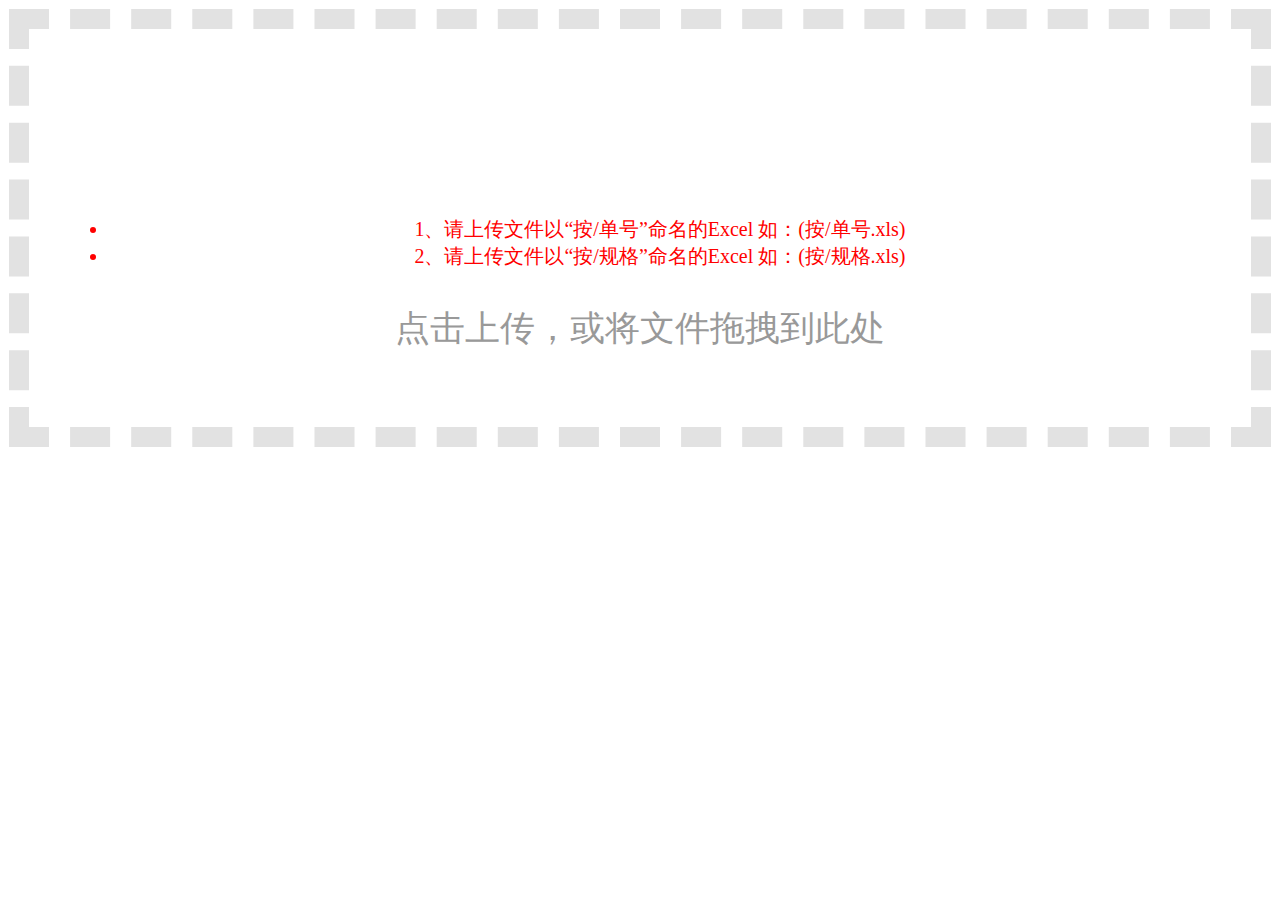
<file: target/classes/templates/importExcel.html>
﻿<!DOCTYPE html>
<html xmlns:th="http://www.thymeleaf.org">
<head>
<meta charset="utf-8" />
<meta name="viewport" content="width=device-width, initial-scale=1, maximum-scale=1" />
<title>开票服务平台</title>
	<link rel="stylesheet" type="text/css" th:href="@{/layui/css/layui.css}" />
    <link rel="stylesheet" type="text/css" th:href="@{/css/bootstrap.min.css}"/>
    <link rel="stylesheet" type="text/css" th:href="@{/css/myslef.css}"/>
<style type="text/css">
.layui-upload-drag {
	position: relative;
	padding: 40px;
	border: 20px dashed #e2e2e2;
	background-color: #fff;
	text-align: center;
	cursor: pointer;
	color: #999;
	font-size: 35px;
}

.layui-upload-drag .layui-icon {
	font-size: 86px;
	color: #009688;
}
</style>
</head>
<script th:src="@{/jquery/jquery.min.js}"></script>
<script th:src="@{/layui/laydate/laydate.js}"></script>
<script th:src="@{/layui/layui.all.js}"></script>

<script th:src="@{/js/avalon.js}"></script>

<script th:src="@{/js/importscript.js}"></script>
<script th:src="@{/js/bootstrap.min.js}"></script>

<body ms-controller="importviewmodel">
		<div id="fileField">
	        <!-- 内容主体区域 -->
	        <div id="fileField" style="padding: 1px;padding-left: 1px;" align="center">
	            <div class="layui-upload-drag" id="test10">
	                <i class="layui-icon" style="font-size:110px"></i>
	                <ul  style="font-size: 20px;color: red">
	                	<li>1、请上传文件以“按/单号”命名的Excel 如：(按/单号.xls)</li>
	                	<li>2、请上传文件以“按/规格”命名的Excel 如：(按/规格.xls)</li>
	                </ul>
	                <p>点击上传，或将文件拖拽到此处</p>
	            </div>
	        </div>
	    </div>
</body>

<script>
	//首次进入默认触发[Excel 导入]
	$("#importButtun").trigger("click");
	// JavaScript代码区域
	layui.use('element', function() {
		var element = layui.element;
	});
	layui.use('upload', function() {
		var $ = layui.jquery, upload = layui.upload;
		//拖拽上传
		upload.render({
			elem : '#test10',
			url : '/doImport/',
			method : 'post',//默认就是post
			accept : 'file',
			size : 20 * 1024,
			before : function(obj) { //obj参数包含的信息，跟 choose回调完全一致，可参见上文。
				layer.load(); //上传loading
			},
			done : function(res, index, upload) {
				layer.closeAll('loading'); //关闭loading
				//假设code=0代表上传成功
				if (res.code == 0) {
					// 0 : 上传文件格式通过
					if (res.data.code == 0) {
						//询问框
						layer.confirm(res.data.msg, {
							icon : 6,
							title : '恭喜您，数据上传成功！',
							btn : [ '需要', '不需要' ]
						//按钮
						}, function() {
							checkUndoSize();
						}, function() {
							layer.confirm('真的不需要查看数据同步结果吗？', {
								icon : 3,
								time : 10000, //20s后自动关闭
								btn : [ '查看结果', '是的，不需要' ]
							}, function() {
								checkUndoSize();
							}, function() {
								layer.msg('不开心...', {
									icon : 5
								});
							});
						});
					} else { // 50X: 上传文件格式未通过(报异常时)
						layer.alert(res.data.msg, {
							icon : 5
						});
					}
				} else {
					layer.alert("当前文档格式有误，请尝检查！", {
						icon : 5
					});
				}
			},
			error : function(index, upload) {
				layer.closeAll('loading'); //关闭loading
				layer.alert("当前系统有误，请尝试与管理员联系", {
					icon : 5
				});
			}
		});
	});
</script>
</html>
</file>
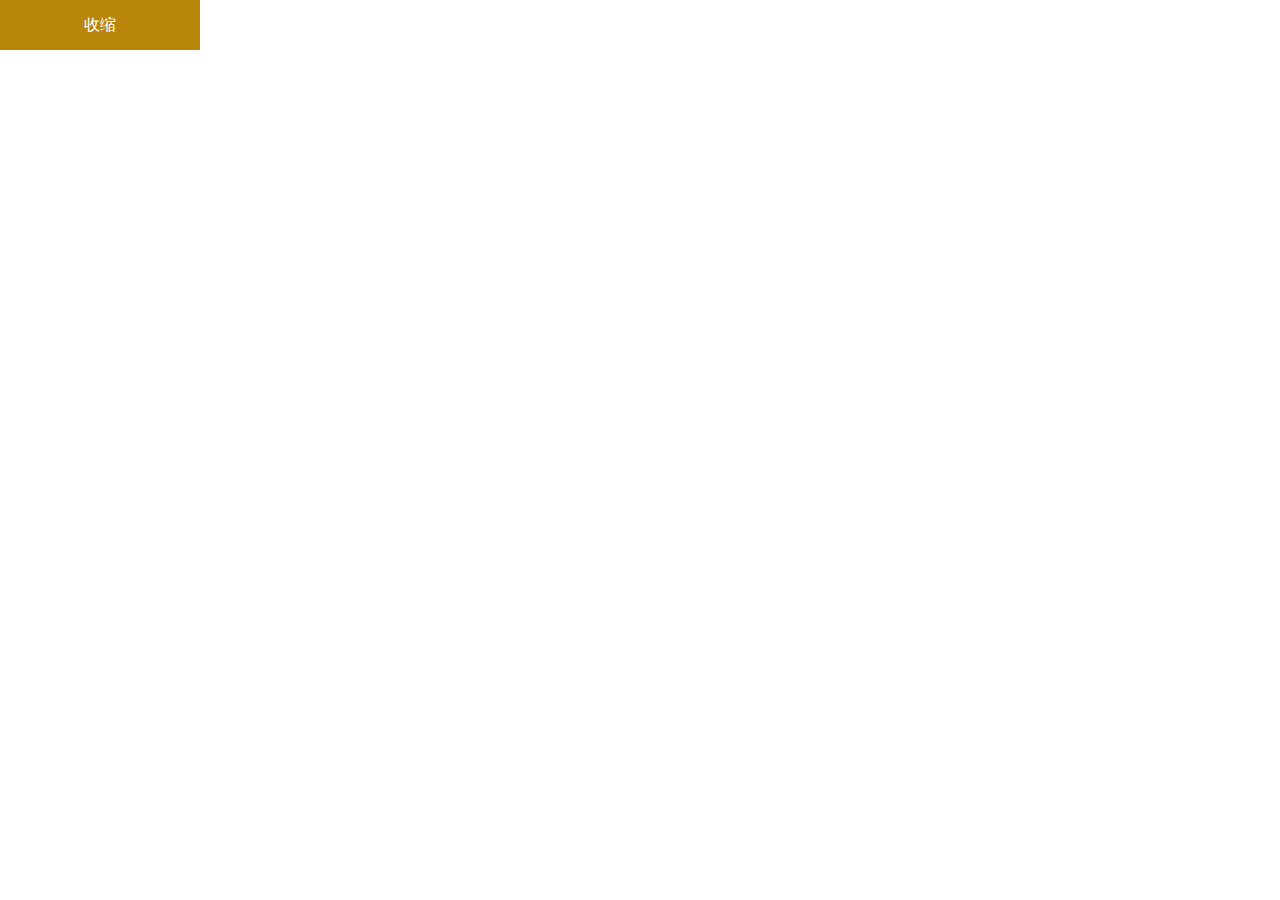
<file: target/classes/templates/test.html>
<!DOCTYPE html>
<html>
<head>
<meta charset="utf-8" />
<title></title>
<script th:src="@{/js/jquery-2.1.1.min.js}"></script>
<style>
       *{margin: 0;padding: 0;}
       #box{width: 100%;height: 100%;}
       #left{width: 200px;float: left;background-color: royalblue;position: relative;}
       #btn{width: 100%;height: 50px;background-color: darkgoldenrod;line-height: 50px;text-align: center;color: white;cursor: pointer;}
       #btnb{width: 50px;height: 50px;background-color: red;position: absolute;cursor: pointer;left: -50px;line-height: 50px;text-align: center;}

   </style>
    </head>
    <body>
        <div id="box">
            <div id="left">
                <div id="btn">收缩</div>
            </div>
            <div id="btnb">
                显示
            </div>
        </div>
        <script type="text/javascript">
            $(function(){
                $a = $(window).height();
                $("#left").height($a);
                $("#btn").click(function(){
                    $("#left").animate({left:'-200px'});
                    $("#btnb").delay(500).animate({left:'0'});
                });
                $("#btnb").click(function(){
                    $("#btnb").animate({left:'-50px'});
                    $("#left").delay(500).animate({left:'0'});
                });
            });
        </script>
    </body>
</html>
</file>
